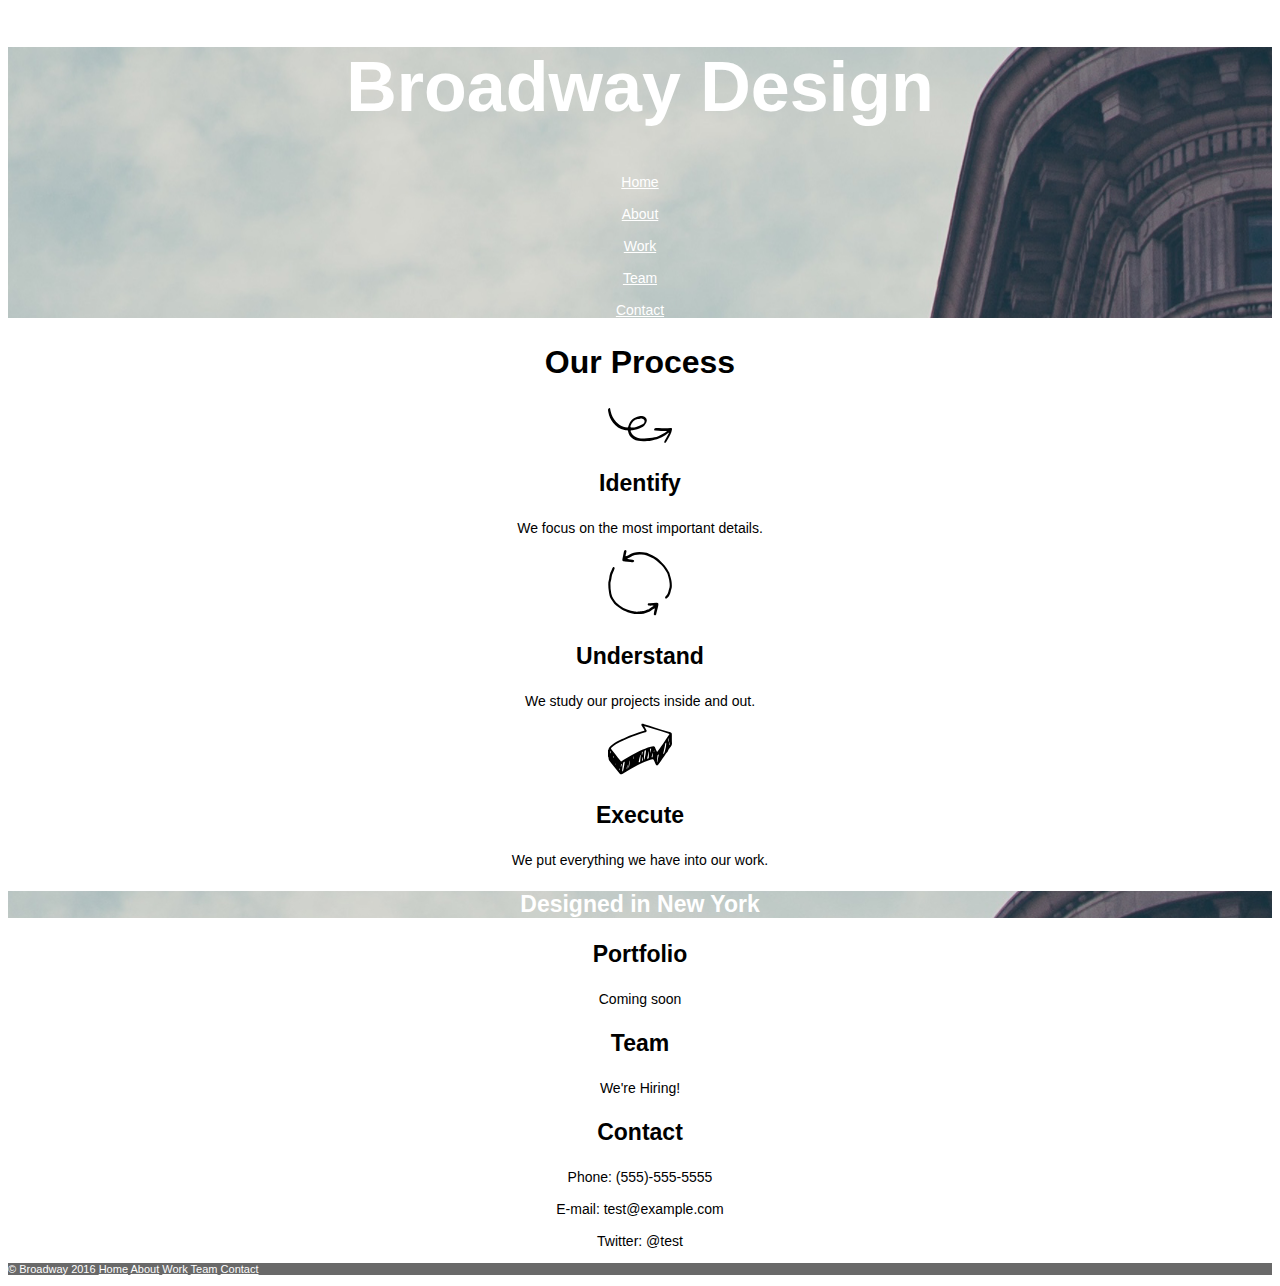
<file: index.html>
<!DOCTYPE html>
<html>
  <head>
    <meta charset="utf-8">
    <title>Home | Broadway Design</title>
    <link href="./resources/css/style.css" type="text/css" rel="stylesheet">
  </head>
  <body>

    <div class="background-image"><h1>Broadway Design</h1>

      <nav>
        <p><a href="./index.html">Home</a><br /><br />
        <a href="./about.html">About</a><br /><br />
        <a href="./work.html">Work</a><br /><br />
        <a href="./team.html">Team</a><br /><br />
        <a href="./contact.html">Contact</a></p>
      </nav>

    </div>

    <h2>Our Process</h2>

    <img src="./resources/images/identify.svg">

    <h3>Identify</h3>

    <p>We focus on the most important details.</p>

    <img src="./resources/images/understand.svg">

    <h3>Understand</h3>

    <p>We study our projects inside and out.</p>

    <img src="./resources/images/execute.svg">

    <h3>Execute</h3>

    <p>We put everything we have into our work.</p>

    <h3 id="NY" class="background-image">Designed in New York</h3>

    <h3>Portfolio</h3>

    <p>Coming soon</p>

    <h3>Team</h3>

    <p>We're Hiring!</p>

    <h3>Contact</h3>

    <p>Phone: (555)-555-5555<br /><br />
      E-mail: test@example.com<br /><br />
      Twitter: @test</p>


    <p id="copyright">&copy; Broadway 2016
      <a href="./index.html">Home</a>
      <a href="./about.html">About</a>
      <a href="./work.html">Work</a>
      <a href="./team.html">Team</a>
      <a href="./contact.html">Contact</a></p>


  </body>
</html>
</file>
<file: resources/css/style.css>
* {
  text-align: center;
  font-family: Helvetica;
}

h1 {
  font-size: 70px;
}

h1, h2, h3 {
  font-weight: bold;
}

h1, a, #NY, #copyright, .links {
  color: white;
}

nav {
  font-size: 18px;
}

.background-image {
  background-image: url("../images/background-image.png");
  background-color: gray;
}

h2 {
  font-size: 32px;
}

h3 {
  font-size: 23px;
}

p {
  font-size: 14px;
}

#copyright {
  text-align: left;
  background-color: dimgray;
  font-size: 11px;
}
</file>
